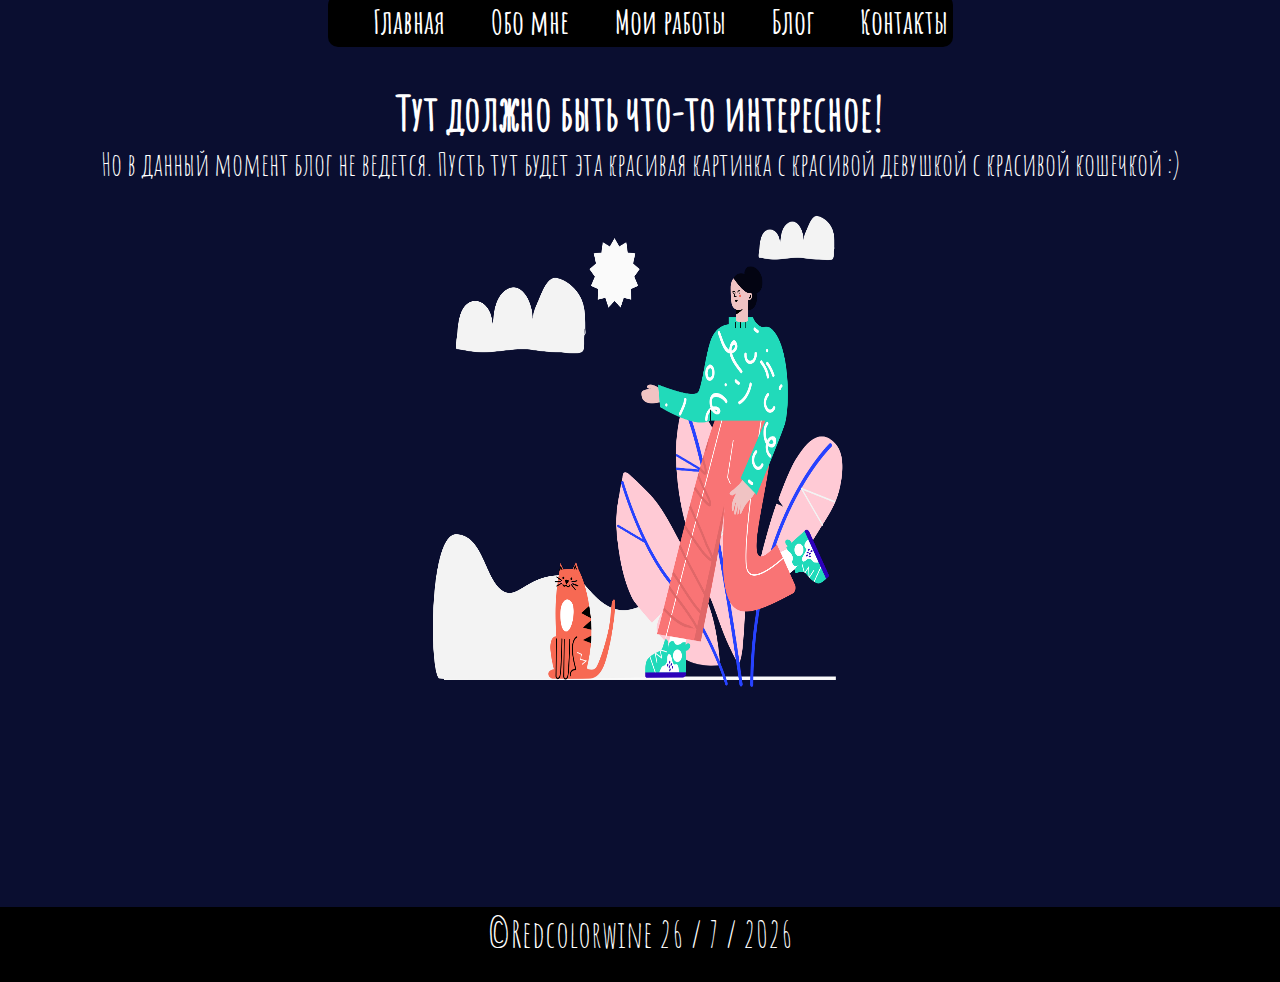
<file: blog.html>
<!DOCTYPE html>
<html>

<head>
    <title>Мой блог</title>
    <meta name="viewport" content="width=device-width, initial-scale=1">
    <link rel="stylesheet" href="css/style.css">
</head>

<body>

    <div class="contentBlog">
        <a id="top"></a>
        <div class="header">
            <nav id="navmenu">
                <li class="linav"><a href="index.html">Главная</a></li>
                <li class="linav"><a href="index.html#next">Обо мне</a></li>
                <li class="linav"><a href="myworks.html">Мои работы</a></li>
                <li class="linav"><a href="blog.html">Блог</a></li>
                <li class="linav"><a href="contact.html">Контакты</a></li>
            </nav>

        </div>
        <div class="Blogcontent">

            <div class="blog">

                <div class="title01">
                    <h2>Тут должно быть что-то интересное!</h2>
                    <p>
                        Но в данный момент блог не ведется. Пусть тут будет эта красивая картинка с красивой девушкой с
                        красивой кошечкой :)
                    </p>
                    <img src="media/images/catagirl.png" alt="">
                </div>

            </div>
            <div class="footerBlog">
                ©Redcolorwine <span id="nowDate">20.09.2021</span>
            </div>
        </div>




    </div>
<script type="text/javascript" src="javascript/jquery-3.6.0.min.js"></script>
<script src="javascript/jsThree.js"></script>
</body>

</html>
</file>
<file: css/style.css>
html {
    height: 100%;
    scroll-behavior: smooth;
}

body {
    height: 100%;
    width: 100%;
    margin: 0;
    padding: 0;
    background-color: rgb(10, 14, 48);
    text-align: center;
}

* {
    box-sizing: border-box;
    margin: 0;
    padding: 0;
}

@font-face {
    font-family: Alumni;
    /* Имя шрифта */
    src: url("../fonts/AlumniSans-Italic-VariableFont_wght.ttf");
    /* Путь к файлу со шрифтом */
}

@font-face {
    font-family: Pacific;
    /* Имя шрифта */
    src: url("../fonts/Pacifico-Regular.ttf");
    /* Путь к файлу со шрифтом */
}

@font-face {
    font-family: Amatic;
    /* Имя шрифта */
    src: url("../fonts/AmaticSC-Bold.ttf");
    /* Путь к файлу со шрифтом */
}

@font-face {
    font-family: AmaticR;
    /* Имя шрифта */
    src: url("../fonts/AmaticSC-Regular.ttf");
    /* Путь к файлу со шрифтом */
}

@font-face {
    font-family: DotGothic;
    /* Имя шрифта */
    src: url("../fonts/DotGothic16-Regular.ttf");
    /* Путь к файлу со шрифтом */
}

@font-face {
    font-family: Maru;
    /* Имя шрифта */
    src: url("../fonts/HachiMaruPop-Regular.ttf");
    /* Путь к файлу со шрифтом */
}

@font-face {
    font-family: Monsterrat;
    /* Имя шрифта */
    src: url("../fonts/Montserrat-Black.ttf");
    /* Путь к файлу со шрифтом */
}

@font-face {
    font-family: Rampart;
    /* Имя шрифта */
    src: url("../fonts/RampartOne-Regular.ttf");
    /* Путь к файлу со шрифтом */
}

.header {
    margin: 0 auto;
    
}

#navmenu {
    
    color: white;
    font-family: Amatic;
    font-size: 37pt;
    font-weight: 900;
    background: black;
    padding: 5px;
    border-radius: 10px;
    display: inline;
  
}

.linav {
    display: inline;
    margin-left: 40px;
}

.linav a {
    text-decoration: none;
    color: white;
    transition: 0.3s;
}

.linav a:hover {
    color: thistle;
}

.content {
    margin: 0;
    height: 100%;
    width: 100%;
    text-align: center;
}

.mcontent {
    width: 100%;
    height: 100vh;
    background-image: url(../media/images/sheets-3392340.jpg);
    background-size: 50% auto;
}

.mainT {
    display: inline-block;
    margin-top: 250px;
    color: white;
    text-align: center;
    background: rgba(0, 0, 0, 0.8);
    border-radius: 25px;
}

.footer {
    color: white;
    margin-top: 50px;
    width: 100%;
    height: 75px;
    background-color: black;
    font-family: AmaticR;
    font-size: 28pt;
    line-height: 40pt;
}

.footer #nowDate {
    margin-left: 30px;
}

.TextLogo h1 {
    font-family: AmaticR;
    font-size: 66pt;
}

.TextLogo p {
    font-family: Maru;
    font-size: 14pt;
}

.imgbar {
    margin-top: 40px;
}

.imgbar img {
    margin-left: 60px;
    margin-top: 10px;
    width: 120px;
    height: 120px;
    transition: 0.5s;
}

.imgbar img:hover {
    width: 140px;
    height: 140px;
    cursor: pointer;
}

.mcontent #ag {
    display: block;
}

.mcontent a img {
    margin-top: 120px;
    height: 80px;
    width: 100px;
}

.about {
    width: 100%;
    height: 100%;
    color: white;
    display: flex;
    flex-direction: column;
}

.about h1 {
    margin-bottom: 100px;
}

.tabout {
    display: flex;
    flex-direction: row;
    justify-content: space-around;
    margin: 0 300px;
    /* align-items: stretch; */
}

.tabout #me {
    height: 600px;
    flex-basis: 400px;
    border-radius: 10px;
    flex-grow: 0;
}

.Wcontent {
    width: 100%;
    height: 100%;
    color: white;
}

.mainW {}

.works {
    display: flex;
    flex-direction: column;
    margin: 0 150px;
}

.Slider {
    margin-top: 30px;
    padding: 55px;
    width: 100%;
    display: flex;
    flex-direction: row;
    font-family: AmaticR;
    font-size: 28pt;
    font-weight: bold;
    line-height: 40pt;
    background-color: rgb(255, 123, 0);
    border-radius: 20px;
}

.sliderText {}

.sliderImg {
    margin-left: 20px;
}

#fproj {
    border: 5px solid rgb(255, 255, 255);
    border-radius: 15px;
    height: 450px;
    width: 700px;
}

#fprojTwo {
    border: 5px solid rgb(255, 255, 255);
    border-radius: 15px;
    height: 450px;
    width: 700px;
}

#fprojThree {
    border: 5px solid rgb(255, 255, 255);
    border-radius: 15px;
    height: 450px;
    width: 700px;
}

#fprojFour {
    border: 5px solid rgb(255, 255, 255);
    border-radius: 15px;
    height: 450px;
    width: 700px;
}

.buttonNext {
    background-color: rgb(0, 0, 0);
    color: white;
    font-family: AmaticR;
    font-size: 20pt;
    font-weight: bolder;
    width: 90px;
    border-radius: 10px;
    border: 1px solid rgb(230, 97, 8);
    cursor: pointer;
    transition: 0.5s;
}

.buttonNext:hover {
    background-color: rgb(230, 97, 8);
    color: white;
    font-size: 21pt;
    width: 95px;
}

.ttext {
    flex-basis: 600px;
    flex-shrink: 0;
}

.ttext p {
    font-family: AmaticR;
    font-size: 28pt;
    line-height: 40pt;
}

.about h1 {
    font-family: Amatic;
    font-size: 40pt;
}

#backk {
    margin-top: 50px;
    font-family: AmaticR;
    font-size: 20pt;
    transition: 0.5s;
}

#backk:hover {
    color: violet;
}

#star {
    width: 60px;
    height: 60px;
    transition: 0.5s;
    align-self: center;
}

#star:hover {
    width: 65px;
    height: 65px;
    cursor: pointer;
}

.title01 {
 font-size: 24pt;
 font-family: AmaticR;
 font-weight: 500;   
}

.title01 img {
    width: 450px;
    height: 530px;
}
.blog{
    flex-grow: 1;
    flex-shrink: 0; 
}
.footerBlog {
    color: white;
    margin-top: 50px;
    width: 100%;
    height: 75px;
    background-color: black;
    font-family: AmaticR;
    font-size: 28pt;
    line-height: 40pt;
    flex-grow: 0;
    flex-shrink: 0; 
}

.contentBlog {
    margin: 0;
    height: 100%;
    width: 100%;
    text-align: center;
}

.Blogcontent {
    margin-top: 40px;
    color:white;
    height: 100%;
     width: 100%; 
    display: flex;
    flex-direction: column;
}
.ContactsContent{
    display: flex;
    flex-direction: column;
    margin: 0;
    height: 100%;
    width: 100%;
    text-align: center;
}
.contacts{
    margin-top: 40px;
    flex:1 0;
    display: flex;
    flex-direction: row;
    justify-content: center;
}
.ctext{
    align-self: center;
    padding: 15px;
    color:white;
    font-family: AmaticR;
    font-size: 28pt;
    line-height: 40pt;
    background-color: rgb(230, 97, 8);
    border-radius: 15px;
    
}
.ctext ul{
    padding-top: 50px;
}
.ctext ul li{
    list-style: none;
}
.ctext ul li a{
    color:white;
    text-decoration: none;
    transition: 0.5s;
}
.ctext ul li a:hover{
    color:violet;
    
}
#cImg{
    margin-left: 25px;
    border-radius: 25px;
    height: 700px;
    width: 650px;
}
.cfooter{
    color: white;
    margin-top: 50px;
    width: 100%;
    height: 75px;
    background-color: black;
    font-family: AmaticR;
    font-size: 28pt;
    line-height: 40pt;
    flex-grow: 0;
    flex-shrink: 0; 
}
/*---------------------------------------------АДАПТИВ----------------------------------------------------*/

@media screen and (max-width: 1500px) {
    #navmenu, #flexnavmenu {
        color: white;
        font-family: Amatic;
        font-size: 25pt;
        font-weight: 700;
        background: black;
        padding: 5px;
        border-radius: 10px;
        display: inline;
        /* margin-top: 25px; */
    }
    .linav {
        display: inline;
        margin-left: 40px;
    }
    .linav a {
        text-decoration: none;
        color: white;
        transition: 0.3s;
    }
    .linav a:hover {
        color: thistle;
    }
    .content {
        margin: 0;
        height: 100%;
        width: 100%;
        text-align: center;
    }
    .mcontent {
        width: 100%;
        height: 100vh;
        background-image: url(../media/images/sheets-3392340.jpg);
        background-size: 50% auto;
    }
    .mainT {
        display: inline-block;
        margin-top: 180px;
        color: white;
        text-align: center;
        background: rgba(0, 0, 0, 0.8);
        border-radius: 25px;
    }
    .TextLogo h1 {
        font-family: AmaticR;
        font-size: 45pt;
    }
    .TextLogo p {
        font-family: Maru;
        font-size: 13pt;
    }
    .imgbar {
        margin-top: 40px;
    }
    .imgbar img {
        margin-left: 60px;
        margin-top: 10px;
        width: 8%;
        height: 10%;
        transition: 0.5s;
    }
    .imgbar img:hover {
        width: 10%;
        height: 12%;
        cursor: pointer;
    }
    .mcontent #ag {
        display: block;
    }
    .mcontent a img {
        margin-top: 120px;
        height: 80px;
        width: 100px;
    }
    .Wcontent {
        width: 100%;
        height: 100%;
        color: white;
    }
    .mainW {}
    .works {
        display: flex;
        flex-direction: column;
        margin: 0 70px;
    }
    .Slider {
        margin-top: 30px;
        padding: 55px;
        width: 100%;
        display: flex;
        flex-direction: row;
        font-family: AmaticR;
        font-size: 20pt;
        font-weight: bold;
        line-height: 40pt;
        background-color: rgb(255, 123, 0);
        border-radius: 20px;
    }
    .sliderText {
        width: 60%;
    }
    .sliderImg {
        margin-left: 20px;
        max-width: 100%;
    }
    #fproj {
        border: 5px solid rgb(255, 255, 255);
        border-radius: 15px;
        height: 450px;
        width: 700px;
        max-width: 100%;
    }
    #fprojTwo {
        border: 5px solid rgb(255, 255, 255);
        border-radius: 15px;
        height: 450px;
        width: 700px;
        max-width: 100%;
    }
    #fprojThree {
        border: 5px solid rgb(255, 255, 255);
        border-radius: 15px;
        height: 450px;
        width: 700px;
        max-width: 100%;
    }
    #fprojFour {
        border: 5px solid rgb(255, 255, 255);
        border-radius: 15px;
        height: 450px;
        width: 700px;
        max-width: 100%;
    }

}

@media screen and (max-width: 1100px) {
    .sliderText {
        font-size: 15pt;
    }
}

@media screen and (max-width: 800px) {
    .footer {
        font-size: 15pt;
    }
    .linav {
        display: block;
        margin: 0;
    }
    #navmenu{
        font-size: 30pt;
        display: block;
        
    }
  
    .mainT {
        margin-top: 20px;
    }
    .TextLogo h1 {
        font-family: AmaticR;
        font-size: 28pt;
    }
    .TextLogo p {
        font-family: Maru;
        font-size: 10pt;
    }
    .imgbar {
        margin-top: 20px;
    }
    .imgbar img {
        width: 40px;
        height: 40px;
        margin-left: 30px;
        margin-bottom: 30px;
    }
    .imgbar img:hover {
        width: 45px;
        height: 45px;
    }
    .mcontent a img {
        margin-top: 0;
        height: 50px;
        width: 50px;
    }
    .about {
        width: 100%;
        height: 100%;
        color: white;
        display: flex;
        flex-direction: column;
    }
    .about h1 {
        margin-bottom: 30px;
    }
    .tabout {
        display: flex;
        flex-direction: column;
        flex-wrap: wrap;
        justify-content: center;
        margin: 0;
        /* align-items: stretch; */
    }
    .tabout #me {
        height: 350px;
        width: 250px;
        flex-basis: 200px;
        border-radius: 10px;
        flex-grow: 0;
        align-self: center;
    }
    .ttext {
        flex-basis: 0;
        /* flex-shrink: 0; */
    }
    .ttext p {
        font-family: AmaticR;
        font-size: 18pt;
        line-height: 40pt;
    }
    .about h1 {
        font-family: Amatic;
        font-size: 25pt;
    }
    #backk {
        margin-top: 50px;
        font-family: AmaticR;
        font-size: 20pt;
        transition: 0.5s;
    }
    #backk:hover {
        color: violet;
    }
    #star {
        width: 60px;
        height: 60px;
        transition: 0.5s;
        align-self: center;
    }
    #star:hover {
        width: 65px;
        height: 65px;
        cursor: pointer;
    }
    .Wcontent {
        width: 100%;
        height: 100%;
        color: white;
    }
    .mainW {}
    .works {
        display: flex;
        flex-direction: column;
        margin: 0 10px;
    }
    .Slider {
        margin-top: 30px;
        padding: 15px;
        width: 100%;
        display: flex;
        flex-direction: column;
        font-family: AmaticR;
        font-size: 28pt;
        font-weight: bold;
        line-height: 40pt;
        background-color: rgb(255, 123, 0);
        border-radius: 20px;
    }
    .sliderText {
        width: 100%;
    }
    .sliderImg {
        margin-left: 20px;
    }
    #fproj {
        border: 5px solid rgb(255, 255, 255);
        border-radius: 15px;
        height: 350px;
        width: 400px;
    }
    #fprojTwo {
        border: 5px solid rgb(255, 255, 255);
        border-radius: 15px;
        height: 450px;
        width: 700px;
    }
    #fprojThree {
        border: 5px solid rgb(255, 255, 255);
        border-radius: 15px;
        height: 450px;
        width: 700px;
    }
    #fprojFour {
        border: 5px solid rgb(255, 255, 255);
        border-radius: 15px;
        height: 450px;
        width: 700px;
    }
    .buttonNext {
        font-size: 20pt;
        width: 90px;
        border-radius: 10px;
       
    }
    .buttonNext:hover {
        background-color: rgb(230, 97, 8);
        color: white;
        font-size: 21pt;
        width: 95px;
    }
    .ContactsContent{
        display: flex;
        flex-direction: column;
        margin: 0;
        height: 100%;
        width: 100%;
        text-align: center;
    }
    .contacts{
        margin-top: 40px;
        flex:1 0;
        display: flex;
        flex-direction: column;
        justify-content: center;
    }
    .ctext{
        align-self: center;
        padding: 15px;
        color:white;
        font-family: AmaticR;
        font-size: 28pt;
        line-height: 40pt;
        background-color: rgb(230, 97, 8);
        border-radius: 15px;
        
    }


    #cImg{
        align-self: center;
        margin: 0;
        margin-top: 20px;
        border-radius: 25px;
        height: 500px;
        width: 450px;
    }
    .cfooter{
       
        font-size: 28pt;
    }
}
</file>
